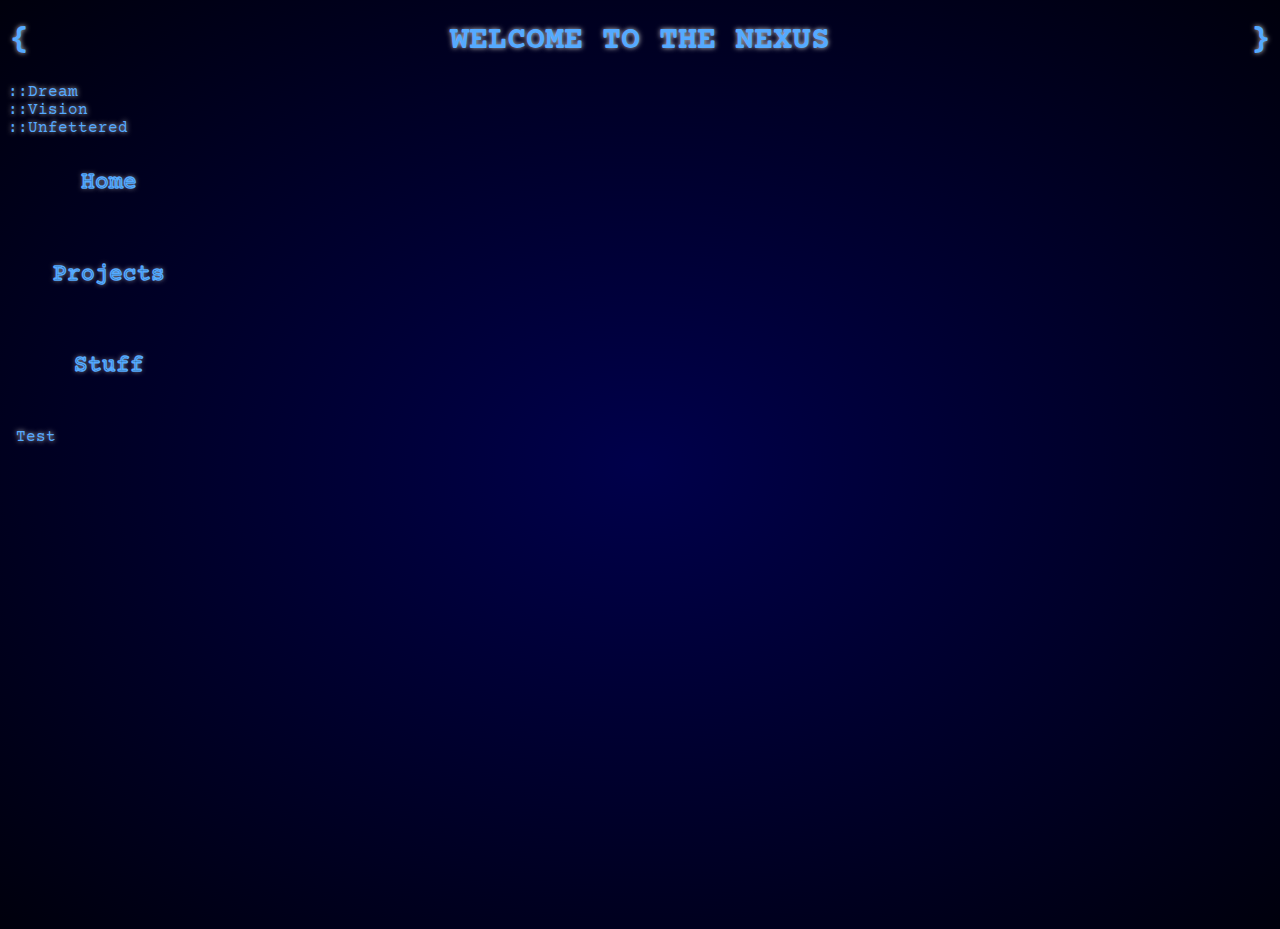
<file: index.html>
<!DOCTYPE html>
<html lang="en">
<head>
    <meta charset="UTF-8">
    <meta name="viewport" content="width=device-width, initial-scale=1.0">
	<link rel="stylesheet" href="core.css">
    <title>Home</title>

</head>
<body>
    <h1>welcome to the nexus</h1>
	
	<div class="dreamH">Dream<p class="dream">A Dream of Vision</p></div>
	
	<div class="visionH">Vision<p class="vision">A Vision of Faith</p></div>
	
	<div class="freeH">Unfettered<p class="unfettered">Mind and Spirit Unfettered</p></div>
	
	<div class="menu">
		<svg viewbox="0 0 140 60" class="home">
		<text x="50%" y="50%" dy=".32rem" text-anchor="middle" class="text-menu">
		Home
		</text>
		</svg>
		<svg viewbox="0 0 220 60" class="hideh">
		<text x="50%" y="50%" dy=".32rem" text-anchor="middle" class="text-body">
		Home Content Here
		</text>
		</svg>
		<svg viewbox="0 0 140 60" class="project">
		<text x="50%" y="50%" dy=".32rem" text-anchor="middle" class="text-menu">
		Projects</text>
		</svg>	
		<svg viewbox="0 0 220 60" class="hidep">
		<text x="50%" y="50%" dy=".32rem" text-anchor="middle" class="text-body">
		Project Content Here
		</text>
		</svg>
		<svg viewbox="0 0 140 60" class="stuff">
		<text x="50%" y="50%" dy=".32rem" text-anchor="middle" class="text-menu">
		Stuff</text>
		</svg>	
		<svg viewbox="0 0 220 60" class="hides">
		<text x="50%" y="50%" dy=".32rem" text-anchor="middle" class="text-body">
		Stuff Content Here
		</text>
		</svg>
	</div>	



<p>Test</p>
</body>
</html>
</file>
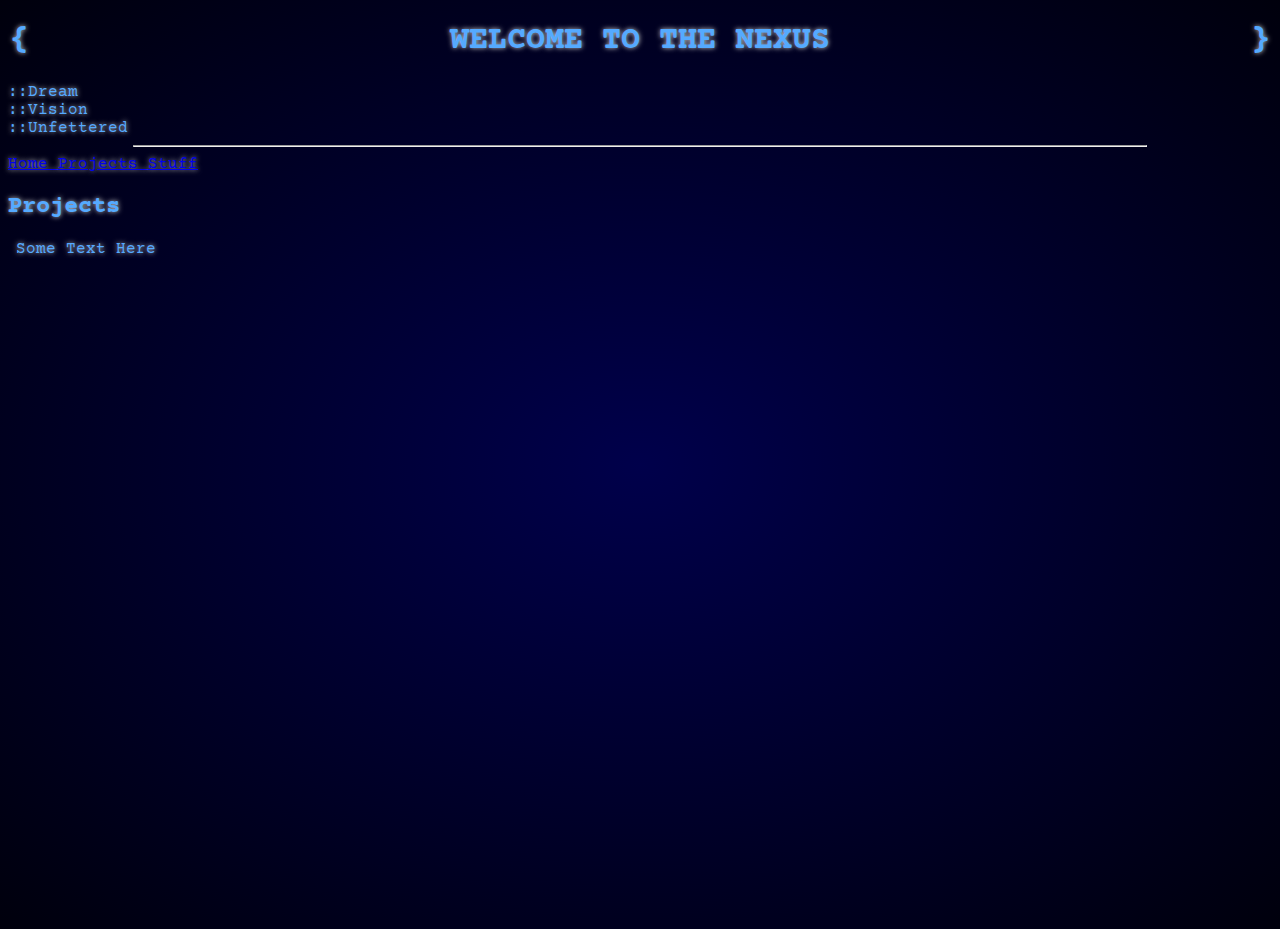
<file: projects.html>
<!DOCTYPE html>
<html lang="en">

<head>
	<meta charset="UTF-8">
	<meta name="viewport" content="width=device-width, initial-scale=1.0">
	<link rel="stylesheet" href="core.css">
	<title>Home</title>

</head>

<body>
	<h1>welcome to the nexus</h1>

	<div class="dreamH">Dream<p class="dream">A Dream of Vision</p>
	</div>

	<div class="visionH">Vision<p class="vision">A Vision of Faith</p>
	</div>

	<div class="freeH">Unfettered<p class="unfettered">Mind and Spirit Unfettered</p>
	</div>
	<hr width="80%" align="center">
	<div class="menu">
		<a href="index.html" class="home">
			Home
		</a>
		<a href="projects.html" class="project">
			Projects
		</a>
		<a href="stuff.html" class="stuff">
			Stuff
		</a>
	</div>

	<div class="bodycontent">
		<h2>Projects</h2>
		<p>Some Text Here</p>
	</div>
</body>

</html>
</file>
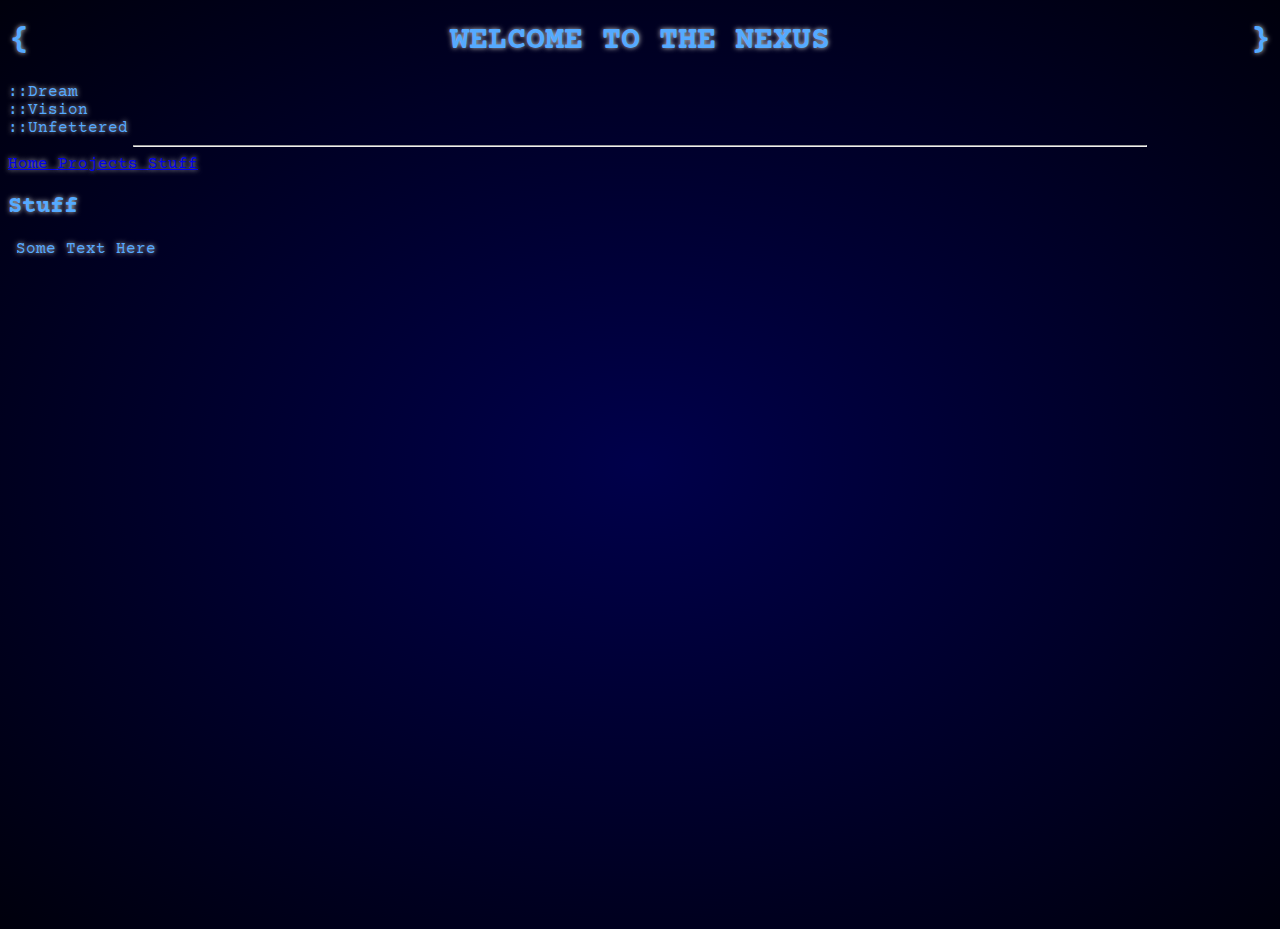
<file: stuff.html>
<!DOCTYPE html>
<html lang="en">

<head>
    <meta charset="UTF-8">
    <meta name="viewport" content="width=device-width, initial-scale=1.0">
    <link rel="stylesheet" href="core.css">
    <title>Home</title>

</head>

<body>
    <h1>welcome to the nexus</h1>

    <div class="dreamH">Dream<p class="dream">A Dream of Vision</p>
    </div>

    <div class="visionH">Vision<p class="vision">A Vision of Faith</p>
    </div>

    <div class="freeH">Unfettered<p class="unfettered">Mind and Spirit Unfettered</p>
    </div>
    <hr width="80%" align="center">
    <div class="menu">
        <a href="index.html" class="home">
            Home
        </a>
        <a href="projects.html" class="project">
            Projects
        </a>
        <a href="stuff.html" class="stuff">
            Stuff
        </a>
    </div>

    <div class="bodycontent">
        <h2>Stuff</h2>
        <p>Some Text Here</p>
    </div>
</body>

</html>
</file>
<file: core.css>
@import url('https://fonts.googleapis.com/css2?family=Courier+Prime:ital,wght@0,400;0,700;1,400;1,700&display=swap');

body {
	background-color: black;
	background-image: radial-gradient(
	rgba(0, 0, 100, 0.75), black 120%
	);
	height: 100vh;
	font-family: "Courier Prime", monospace;
	color:#55aaff;
	text-shadow: 0 0 5px #C8C8C8;
}

h1 {
	text-align:center;
	text-transform:uppercase;
	/* background:linear-gradient(to right, #424242, #adadfe); */
	padding:2px;
	/* animation:6s 1 normal header2; */
	text-shadow: 0 0 5px #C8C8C8;
	
}
h1::before{
	content:'{';
	float:left;
}
h1::after{
content:'}';
	float:right;
}

/* @keyframes header2 {
  0%,
  25%{ background:linear-gradient(to right, #010101, #3f3f3f);}
  50%{ background:linear-gradient(to right, #3f3f3f, #404040);}
  100% {background:linear-gradient(to right, #424242, #adadad);}
} */
.dream{
	display:none;
}
.vision{
	display:none;
}
.unfettered{
	display:none;
}
.dream:hover{
	display:block;
}
.vision:hover{
	display:block;
}
.unfettered:hover{
	display:block;
}
.dreamH{
	position:relative;
}
.visionH{
	position:relative;
}
.freeH{
	position:relative;
}
.dreamH::before{
	content:'::';
}
.visionH::before{
	content:'::';
}
.freeH::before{
	content:'::';
}
.dreamH p::before{
	content:'[';
}
.visionH p::before{
	content:'[';
}
.freeH p::before{
	content:'[';
}
.dreamH p::after{
	content:']';
}
.visionH p::after{
	content:']';
}
.freeH p::after{
	content:']';
}
.dreamH:hover > .dream{
	display:block;
	color:#ffffff;
}
.visionH:hover > .vision{
	display:block;
	color:#ffffff;
}
.freeH:hover > .unfettered{
	display:block;
	color:#ffffff;
}

p {
	text-indent: 0.5em;
}
.hideh{
	display:none;
}
.hidep{
	display:none;
}
.hides{
	display:none;
}
.hideh::before{
	display:none;
}
.hidep::before{
	display:none;
}
.hides::before{
	display:none;
}

.hideh::after{
	display:none;
}
.hidep::after{
	display:none;
}
.hides::after{
	display:none;
}

.home:hover + .hideh{
	display:inline;
	color:#ffffff;
	float:right;
}
.project:hover + .hidep{
	display:inline;
	color:#ffffff;
	float:right;
}
.stuff:hover + .hides{
	display:inline;
	color:#ffffff;
	float:right;
}

.menu {

	position:sticky;
	float:middle;
	width:16%;
}
.menu div{
	position:relative;
	
}
svg text{
	font-size: 1rem;
	stroke-width:1;
}
svg text.text-menu{
	stroke:#55aaff;
	color:#464646;
}
svg text.text-menu:hover{
	stroke:#ffffff;
	color:#ffffff;
	text-shadow: 0 0 5px #C8C8C8;
}

svg text.text-body{
	stroke:#55aaff;
	color:#464646;
	animation: 2s 1 normal animate-stroke;
	text-shadow: 0 0 5px #C8C8C8;
}

@keyframes animate-stroke{
	0%{
		fill: transparent;
		stroke: #55aaff;
		stroke-width:1;
		stroke-dashoffest:10%;
		stroke-dasharray: 0 32%;
	}
	
	50%{
		fill: transparent;
		stroke: #55aaff;
		stroke-width:1;
	}
	
	80%,
	100% {
		fill: #55aaff;
		stroke: transparent;
		stroke-dashoffest:-10%;
		stroke-dasharray: 32% 0%;
	}

}
</file>
